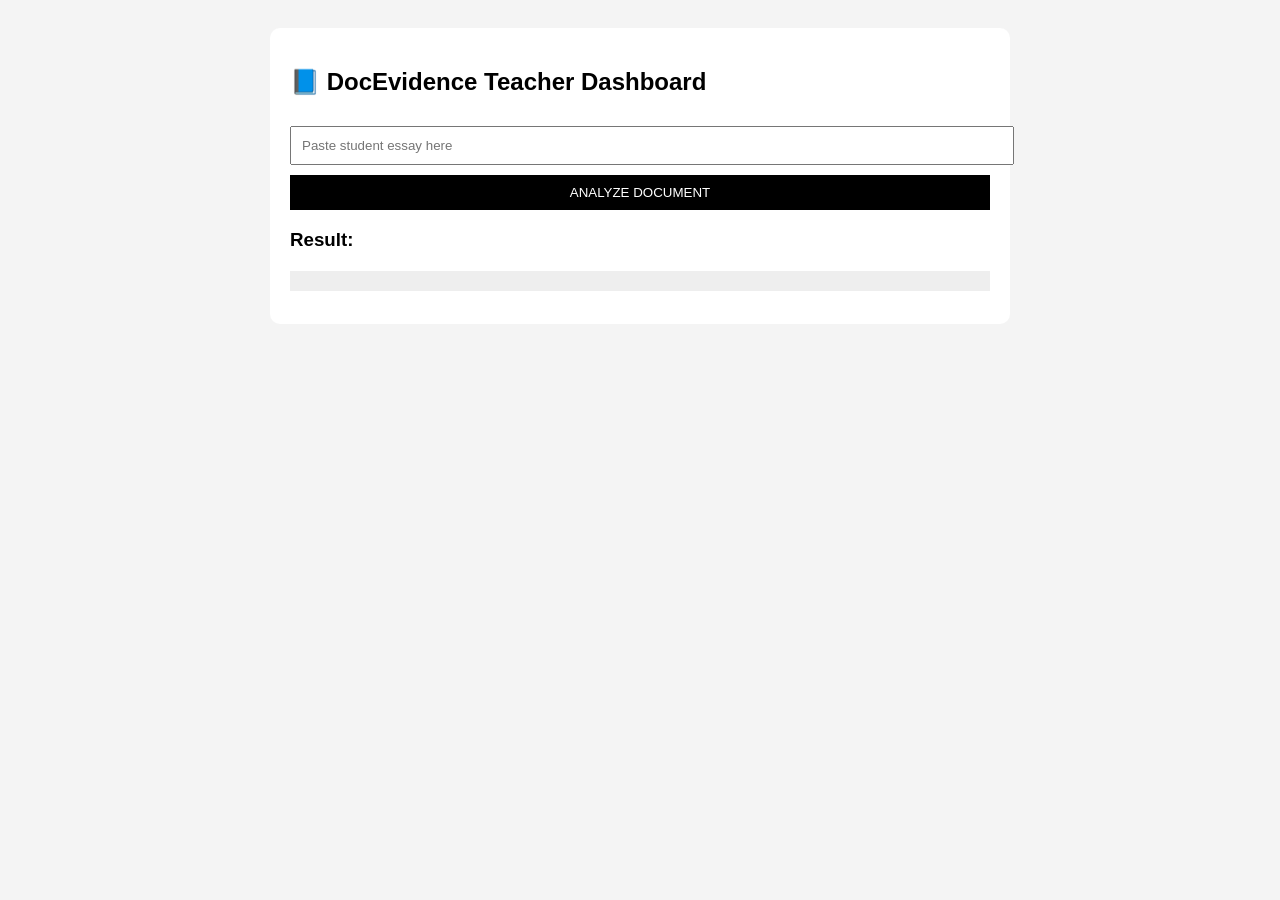
<file: index.html>
<!DOCTYPE html>
<html>
<head>
    <title>DocEvidence</title>
    <style>
        body {
            font-family: Arial;
            background: #f4f4f4;
            padding: 20px;
        }

        .container {
            max-width: 700px;
            margin: auto;
            background: white;
            padding: 20px;
            border-radius: 10px;
        }

        input, textarea {
            width: 100%;
            margin: 10px 0;
            padding: 10px;
        }

        button {
            padding: 10px;
            width: 100%;
            background: black;
            color: white;
            border: none;
            cursor: pointer;
        }

        pre {
            background: #eee;
            padding: 10px;
            margin-top: 20px;
        }
    </style>
</head>
<body>

<div class="container">

    <h2>📘 DocEvidence Teacher Dashboard</h2>

    <input id="text" placeholder="Paste student essay here">

    <button onclick="analyze()">ANALYZE DOCUMENT</button>

    <h3>Result:</h3>
    <pre id="result"></pre>

</div>

<script>
async function analyze() {
    const text = document.getElementById("text").value;

    const response = await fetch("http://127.0.0.1:8000/analyze", {
        method: "POST",
        headers: {
            "Content-Type": "application/json"
        },
        body: JSON.stringify({ text: text })
    });

    const data = await response.json();

    document.getElementById("result").innerText =
        JSON.stringify(data, null, 2);
}
</script>

</body>
</html>
</file>
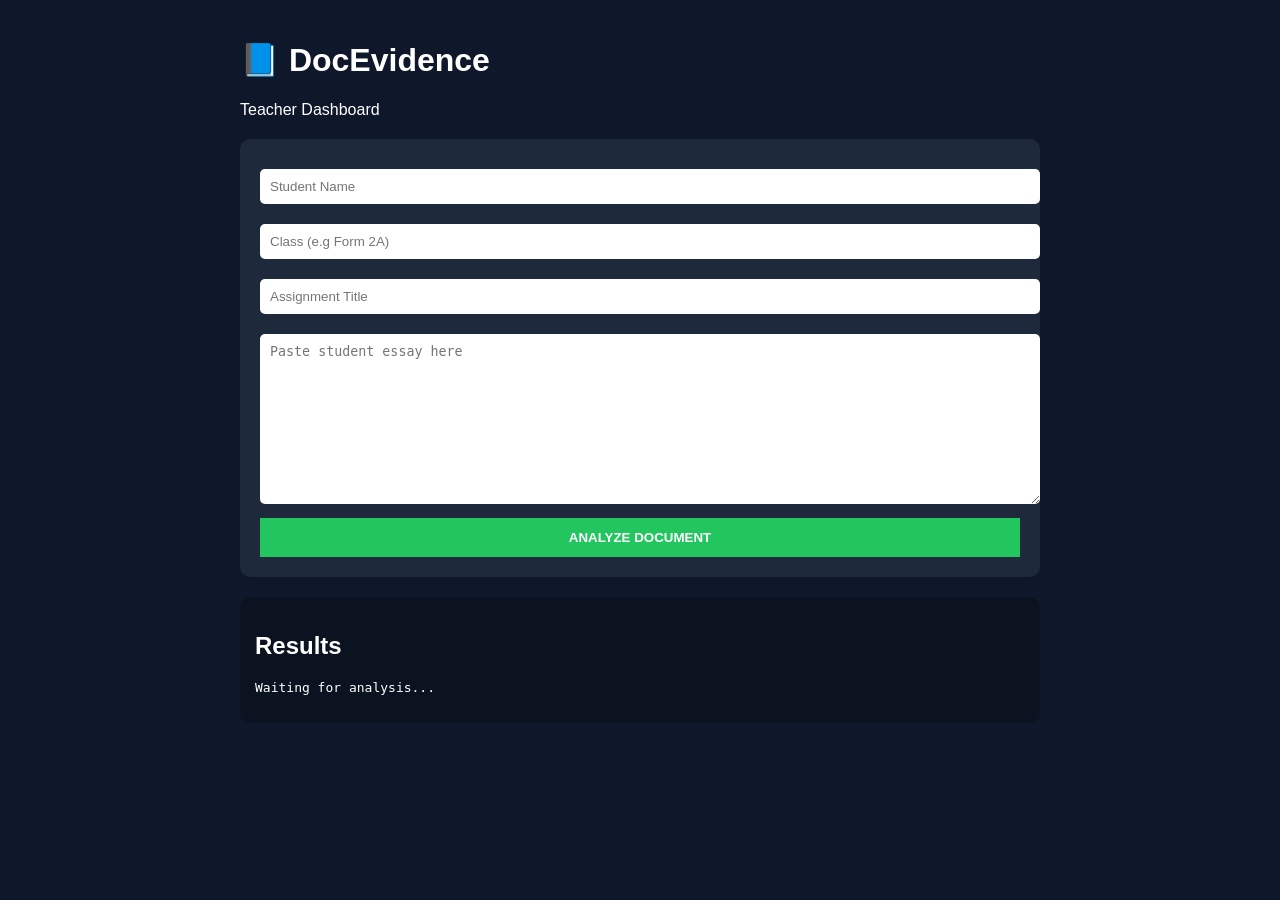
<file: frontend/index.html>
<!DOCTYPE html>
<html>
<head>
    <title>DocEvidence</title>
    <link rel="stylesheet" href="style.css">
</head>
<body>

<div class="dashboard">

    <h1>📘 DocEvidence</h1>
    <p>Teacher Dashboard</p>

    <div class="card">
        <input id="student" placeholder="Student Name">
        <input id="class" placeholder="Class (e.g Form 2A)">
        <input id="assignment" placeholder="Assignment Title">

        <textarea id="text" placeholder="Paste student essay here"></textarea>

        <button onclick="analyze()">ANALYZE DOCUMENT</button>
    </div>

    <div class="results">
        <h2>Results</h2>
        <pre id="output">Waiting for analysis...</pre>
    </div>

</div>

<script src="app.js"></script>
</body>
</html>
</file>
<file: frontend/style.css>
body {
    font-family: Arial;
    background: #0f172a;
    color: white;
    margin: 0;
    padding: 20px;
}

.dashboard {
    max-width: 800px;
    margin: auto;
}

.card {
    background: #1e293b;
    padding: 20px;
    border-radius: 10px;
    margin-top: 20px;
}

input, textarea {
    width: 100%;
    margin: 10px 0;
    padding: 10px;
    border: none;
    border-radius: 5px;
}

textarea {
    height: 150px;
}

button {
    width: 100%;
    padding: 12px;
    background: #22c55e;
    border: none;
    color: white;
    font-weight: bold;
    cursor: pointer;
}

.results {
    margin-top: 20px;
    background: #0b1220;
    padding: 15px;
    border-radius: 10px;
}
</file>
